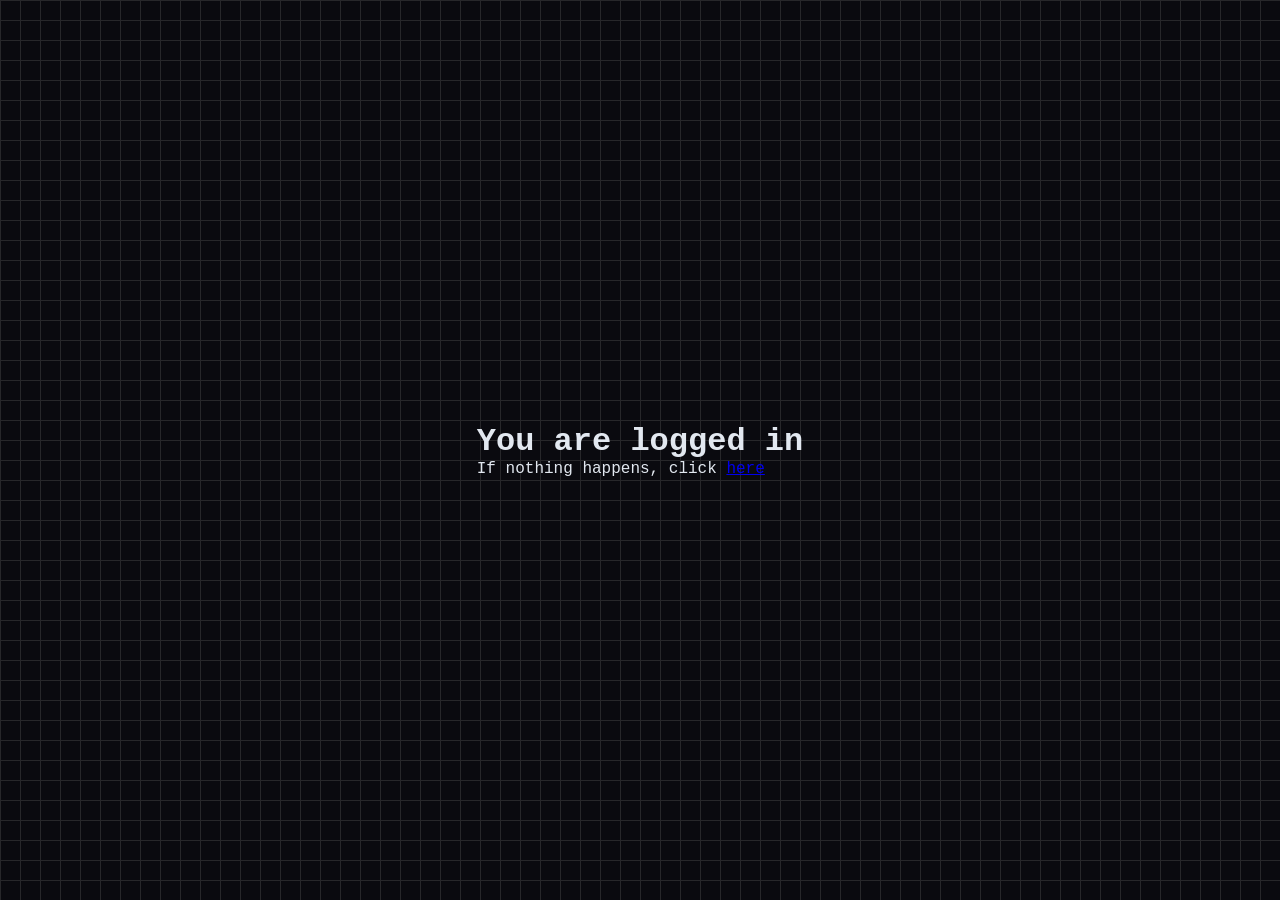
<file: hotspot/alogin.html>
<!doctype html>
<html lang="en">

<head>
    <meta charset="utf-8">
    <meta name="viewport" content="width=device-width, initial-scale=1.0" />
    <meta http-equiv="refresh" content="2; url=$(link-redirect)">
    <meta http-equiv="pragma" content="no-cache">
    <meta http-equiv="expires" content="-1">
    <title>Internet hotspot - Redirect</title>
    <link rel="stylesheet" href="css/style.css">
    <script>
        function startClock() {
            $(if popup == 'true')
            open('$(link-status)', 'hotspot_status', 'toolbar=0,location=0,directories=0,status=0,menubars=0,resizable=1,width=290,height=200');
        $(endif)
        location.href = unescape('$(link-redirect-esc)');
        }

    </script> 
</head>

<body onLoad="startClock()">
    <div class="ie-fixMinHeight">
        <div class="main">
            <div class="wrap">
                <h1>You are logged in</h1>
                <p class="info">If nothing happens, click <a href="$(link-redirect)">here</a></p>
            </div>
        </div>
    </div>
</body>

</html>
</file>
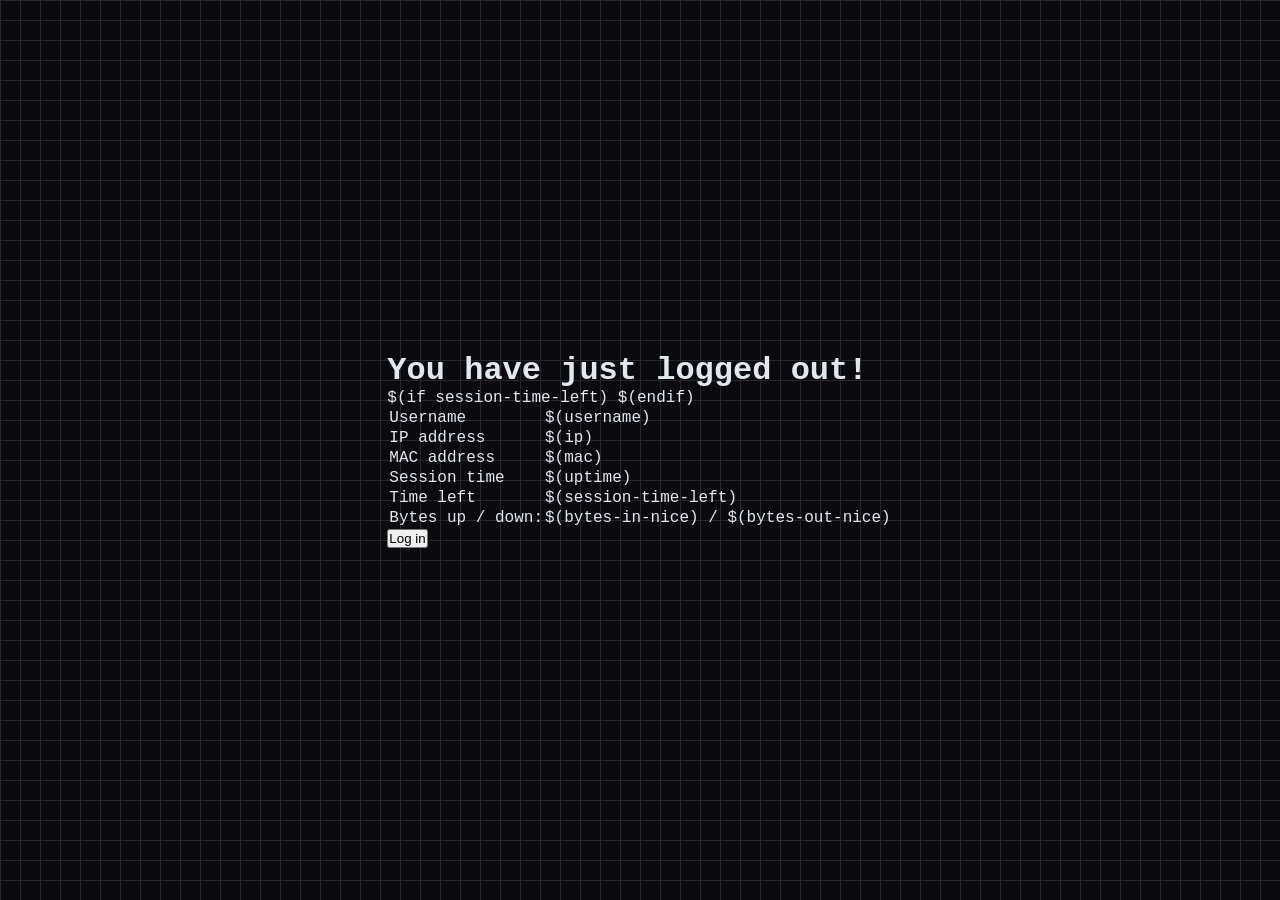
<file: hotspot/logout.html>
<html>
<head>
<meta charset="utf-8">
<meta name="viewport" content="width=device-width, initial-scale=1.0" />   
<meta http-equiv="pragma" content="no-cache">
<meta http-equiv="expires" content="-1">
<title>Internet hotspot - Log out</title>
<link rel="stylesheet" href="css/style.css">
<script>
    function openLogin() {
	if (window.name != 'hotspot_logout') return true;
	open('$(link-login)', '_blank', '');
	window.close();
	return false;
    }
</script>
</head>

<body>
    <div class="ie-fixMinHeight">
        <div class="main">
            <div class="wrap">
                <h1>You have just logged out!</h1> 
                <table>  
                    <tr><td>Username</td><td>$(username)</td></tr>
                    <tr><td>IP address</td><td>$(ip)</td></tr>
                    <tr><td>MAC address</td><td>$(mac)</td></tr>
                    <tr><td>Session time</td><td>$(uptime)</td></tr>
                    $(if session-time-left)
                    <tr><td>Time left</td><td>$(session-time-left)</td></tr>
                    $(endif)
                    <tr><td>Bytes up / down:</td><td>$(bytes-in-nice) / $(bytes-out-nice)</td></tr>
                </table>


                <form action="$(link-login)" name="login" onSubmit="return openLogin()">
                <input type="submit" value="Log in">
                </form>
            </div>
        </div>
    </div>

</body>
</html>
</file>
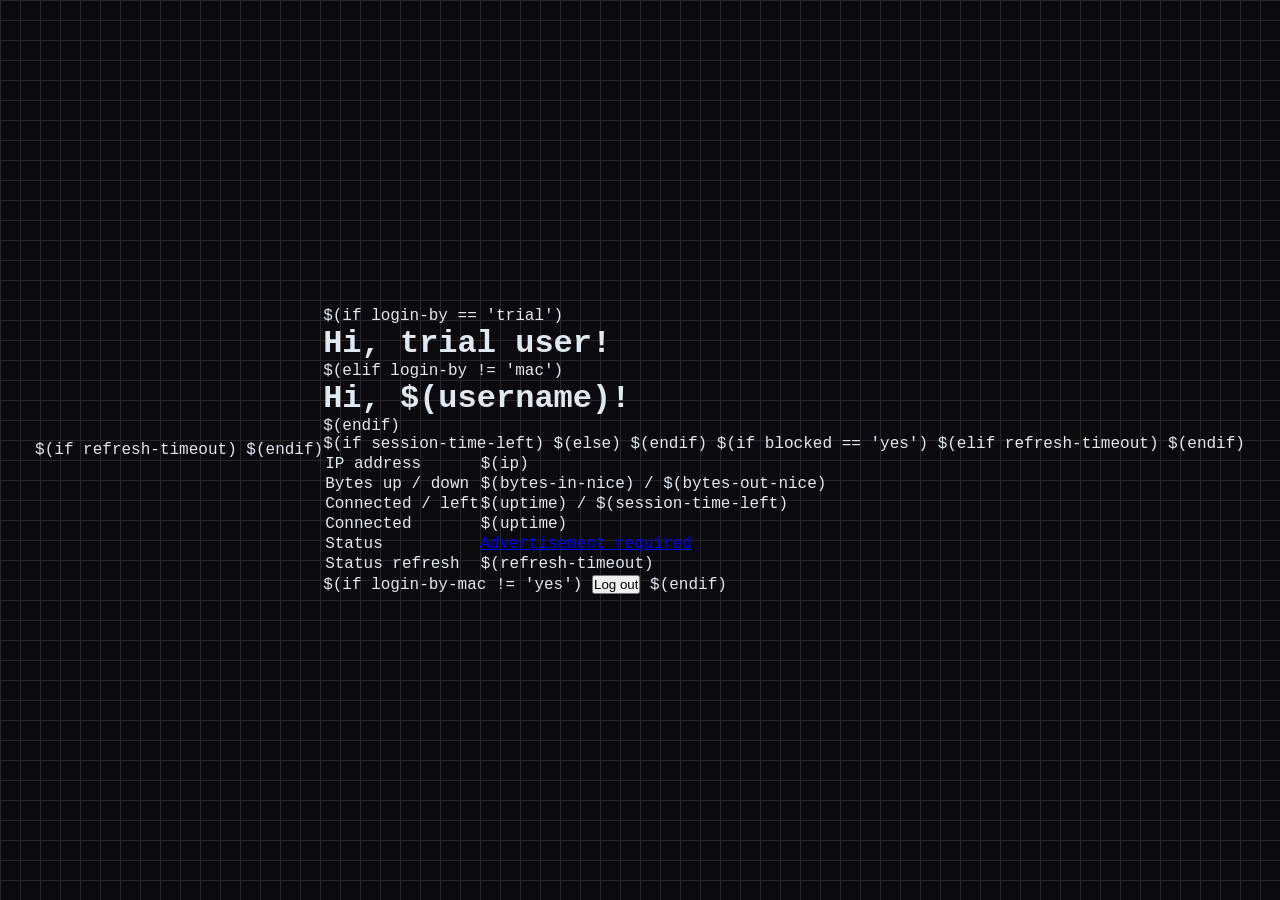
<file: hotspot/status.html>
<html>
<head>
$(if refresh-timeout)
<meta http-equiv="refresh" content="$(refresh-timeout-secs)">
$(endif)
<meta charset="utf-8">
<meta name="viewport" content="width=device-width, initial-scale=1.0" />   
<meta http-equiv="pragma" content="no-cache">
<meta http-equiv="expires" content="-1">
<title>Internet hotspot - Status</title>
<link rel="stylesheet" href="css/style.css">
<script>

$(if advert-pending == 'yes')
    var popup = '';
    function focusAdvert() {
	if (window.focus) popup.focus();
    }
    function openAdvert() {
	popup = open('$(link-advert)', 'hotspot_advert', '');
	setTimeout("focusAdvert()", 1000);
    }
$(endif)
    function openLogout() {
	if (window.name != 'hotspot_status') return true;
        open('$(link-logout)', 'hotspot_logout', 'toolbar=0,location=0,directories=0,status=0,menubars=0,resizable=1,width=280,height=250');
	window.close();
	return false;
    }
</script>
    
</head>
<body $(if advert-pending == 'yes') onLoad="openAdvert()" $(endif)>
    <div class="ie-fixMinHeight">
        <div class="main">
            <div class="wrap">
                $(if login-by == 'trial')
                    <h1>Hi, trial user!</h1>
                $(elif login-by != 'mac')
                    <h1>Hi, $(username)!</h1>
                $(endif)                

                <form action="$(link-logout)" name="logout" onSubmit="return openLogout()">
                    <table>
                        <tr><td>IP address</td><td>$(ip)</td></tr>
                        <tr><td>Bytes up / down</td><td>$(bytes-in-nice) / $(bytes-out-nice)</td></tr>
                    $(if session-time-left)
                        <tr><td>Connected / left</td><td>$(uptime) / $(session-time-left)</td></tr>
                    $(else)
                        <tr><td>Connected</td><td>$(uptime)</td></tr>
                    $(endif)
                    $(if blocked == 'yes')
                        <tr><td>Status</td><td>
                    <a href="$(link-advert)" target="hotspot_advert">Advertisement required</a></td>
                        </tr>
                    $(elif refresh-timeout)
                        <tr><td>Status refresh</td><td>$(refresh-timeout)</td></tr>
                    $(endif)
                        </table>
                    $(if login-by-mac != 'yes')
                    <!-- user manager link. if user manager resides on other router, replace $(hostname) by its address
                    <button onclick="document.location='http://$(hostname)/user?subs='; return false;">status</button>
                    <!-- end of user manager link -->
                    <input type="submit" value="Log out">
                    $(endif)
                </form>
            </div>
        </div>
    </div>
</body>
</html>
</file>
<file: hotspot/css/style.css>
/* --- MEGA HOTSPOT - INDUSTRIAL UTILITARIAN THEME --- */

:root {
  /* Fallbacks - will be overwritten by JS from HOTSPOT_CONFIG */
  --cor-primaria: #6C63FF;
  --cor-secundaria: #4CAF50;
  --cor-fundo1: #0a0a0f;
  --cor-fundo2: #0a0a0f;
  
  /* Theme Neutrals */
  --bg-color: #0a0a0f;
  --fg-color: #e2e8f0;
  --border-color: #27272a;
  --muted-color: #71717a;
  
  /* Typography */
  --font-display: ui-monospace, 'Cascadia Code', 'Source Code Pro', Menlo, Monaco, 'Courier New', monospace;
  --font-body: ui-monospace, 'Cascadia Code', 'Source Code Pro', Menlo, Monaco, 'Courier New', monospace;
}

/* Global Reset & Base */
*, *::before, *::after {
  box-sizing: border-box;
  margin: 0;
  padding: 0;
}

body {
  font-family: var(--font-body);
  background-color: var(--bg-color);
  /* CSS Grid Pattern */
  background-image: 
    linear-gradient(var(--border-color) 1px, transparent 1px),
    linear-gradient(90deg, var(--border-color) 1px, transparent 1px);
  background-size: 20px 20px;
  color: var(--fg-color);
  min-height: 100vh;
  display: flex;
  align-items: center;
  justify-content: center;
  padding: 1.5rem;
}

.hidden { display: none !important; }

/* Layout & Structure */
.hs-wrapper {
  width: 100%;
  max-width: 440px;
  position: relative;
}

/* The Terminal Card */
.hs-card {
  background-color: rgba(10, 10, 15, 0.95);
  border: 2px solid var(--fg-color); /* Strong border */
  border-radius: 0; /* Sharp edges */
  padding: 2.5rem 2rem;
  box-shadow: 8px 8px 0px 0px var(--border-color); /* Hard shadow */
  position: relative;
}

/* Asymmetrical Header */
.hs-header {
  margin-bottom: 2rem;
  border-bottom: 1px solid var(--border-color);
  padding-bottom: 1rem;
}

.hs-nome-estab {
  font-family: var(--font-display);
  font-size: 1.5rem;
  font-weight: 700;
  text-transform: uppercase;
  letter-spacing: 0.05em;
  color: var(--cor-primaria);
}

.hs-subtitulo {
  font-size: 0.85rem;
  color: var(--muted-color);
  margin-top: 0.5rem;
}

/* Tabs as "Buttons" in a control panel */
.hs-tabs {
  display: flex;
  gap: 0;
  margin-bottom: 2rem;
  border: 1px solid var(--border-color);
}

.hs-tab-btn {
  flex: 1;
  padding: 0.75rem;
  border: none;
  background: transparent;
  color: var(--muted-color);
  font-family: var(--font-display);
  font-size: 0.8rem;
  font-weight: 600;
  text-transform: uppercase;
  cursor: pointer;
  transition: all 0.2s ease;
}

.hs-tab-btn:not(:last-child) {
  border-right: 1px solid var(--border-color);
}

.hs-tab-btn.active {
  background-color: var(--cor-primaria);
  color: #fff;
}

/* Forms & Fields */
.hs-field {
  margin-bottom: 1.5rem;
}

.hs-field label {
  display: block;
  font-size: 0.75rem;
  font-weight: 600;
  color: var(--muted-color);
  margin-bottom: 0.5rem;
  text-transform: uppercase;
  letter-spacing: 0.05em;
}

.hs-field input {
  width: 100%;
  padding: 0.75rem;
  background: #12121a;
  border: 1px solid var(--border-color);
  color: var(--fg-color);
  font-family: var(--font-body);
  font-size: 0.95rem;
  border-radius: 0;
  outline: none;
  transition: border-color 0.2s;
}

.hs-field input:focus {
  border-color: var(--cor-primaria);
}

/* Custom Checkbox for LGPD */
.hs-lgpd-bloco {
  margin-bottom: 2rem;
  padding: 1rem;
  border: 1px solid var(--border-color);
  background: #12121a;
}

.hs-lgpd-check {
  display: flex;
  gap: 0.75rem;
  align-items: flex-start;
  cursor: pointer;
  font-size: 0.75rem;
  color: var(--muted-color);
  line-height: 1.5;
}

.hs-lgpd-check input[type="checkbox"] {
  margin-top: 2px;
  accent-color: var(--cor-primaria);
}

/* Buttons */
.hs-btn-primary {
  width: 100%;
  padding: 1rem;
  background-color: transparent;
  color: var(--fg-color);
  border: 2px solid var(--cor-primaria);
  font-family: var(--font-display);
  font-size: 0.9rem;
  font-weight: 700;
  text-transform: uppercase;
  letter-spacing: 0.1em;
  cursor: pointer;
  transition: all 0.2s;
}

.hs-btn-primary:hover:not(:disabled) {
  background-color: var(--cor-primaria);
  color: #fff;
}

.hs-btn-primary:disabled {
  border-color: var(--border-color);
  color: var(--muted-color);
  cursor: not-allowed;
}

/* Alerts */
.hs-alert {
  padding: 1rem;
  border: 1px solid transparent;
  font-size: 0.8rem;
  margin-bottom: 1.5rem;
  font-family: var(--font-display);
}

.hs-alert-error {
  border-color: #ef4444;
  color: #ef4444;
  background: rgba(239, 68, 68, 0.1);
}

.hs-alert-info {
  border-color: var(--cor-primaria);
  color: var(--cor-primaria);
  background: rgba(108, 99, 255, 0.1);
}
</file>
